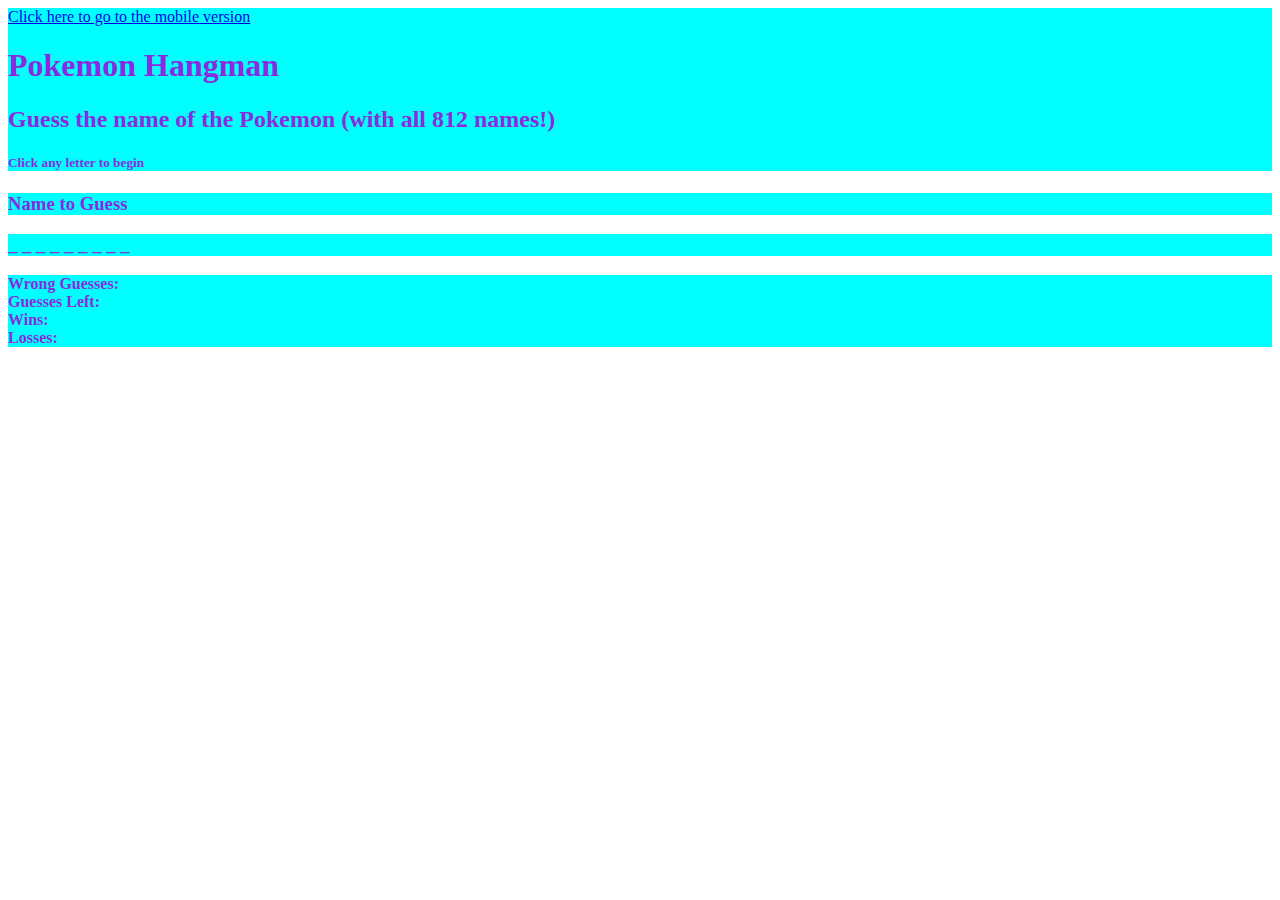
<file: index.html>
<!DOCTYPE html>
<html>
<head>
    <meta charset="utf-8">
    <meta http-equiv="X-UA-Compatible" content="IE=edge">
    <title>Hangman</title> 
    <!-- bootstrap is to make the game look nice-->
    <link rel="stylesheet" href="https://stackpath.bootstrapcdn.com/bootstrap/4.1.3/css/bootstrap.min.css" integrity="sha384-MCw98/SFnGE8fJT3GXwEOngsV7Zt27NXFoaoApmYm81iuXoPkFOJwJ8ERdknLPMO" crossorigin="anonymous">
<script src="https://stackpath.bootstrapcdn.com/bootstrap/4.1.3/js/bootstrap.min.js" integrity="sha384-ChfqqxuZUCnJSK3+MXmPNIyE6ZbWh2IMqE241rYiqJxyMiZ6OW/JmZQ5stwEULTy" crossorigin="anonymous"></script>
    <meta name="viewport" content="width=device-width, initial-scale=1">
    <link rel="stylesheet" type="text/css" media="screen" href="main.css">
    
</head>
<body>
    <!--bootstrap container will hold everything-->
    <div class="container">
        <!--jumbotron holds the title section-->
        <div class="jumbotron">
            <div class="container">
                    <nav>
                            <a href="mobile.html">Click here to go to the mobile version</a>
                        </nav>
                <h1>Pokemon Hangman</h1>
                <h2>Guess the name of the Pokemon (with all 812 names!)</h2>
                <h5>Click any letter to begin</h5>
            </div>
        </div>
        <!--game counters-->
        <div class="row">
            <div class="col-lg-12">
                <!--first panel: word to guess (blanks and guesses)-->
                <div class="panel-default">
                    <div class="panel-heading">
                        <h3 class="panel-title"><strong> Name to Guess </strong></h3>
                    </div>
                    <div class="panel-body">
                        <!-- wordblanks is what we replace with letters-->
                        <h3 id="word-blanks">
                            _ _ _ _ _ _ _ _ _
                        </h3>
                    </div>
                </div>


                <!--Second Panel: holds the list of wrong user guesses-->
                <div class="panel panel-default">
                    <div class="panel-body">
                        <!--put wrong guesses here-->
                        <strong>Wrong Guesses: </strong><span id="wrong-guesses"></span>
                    </div>
                </div>

                <!--Third Panel: holds the number of guesses left-->
                <div class="panel panel-default">
                    <div class="panel-body">
                        <!--put guesses left here-->
                        <strong>Guesses Left: </strong><span id="guesses-left"></span>
                    </div>
                </div>

                 <!--Fourth Panel: holds the number of wins-->
                 <div class="panel panel-default">
                    <div class="panel-body">
                        <!--put wins here-->
                        <strong>Wins: </strong><span id="win-counter"></span>
                    </div>
                </div>

                <!--Fifth Panel: holds the number of wins-->
                <div class="panel panel-default">
                    <div class="panel-body">
                        <!--put losses here-->
                        <strong>Losses: </strong><span id="loss-counter"></span>
                    </div>
                </div>

                
                <script src="main.js"></script>

            </div>
        </div>
    </div>
</body>
</html>
</file>
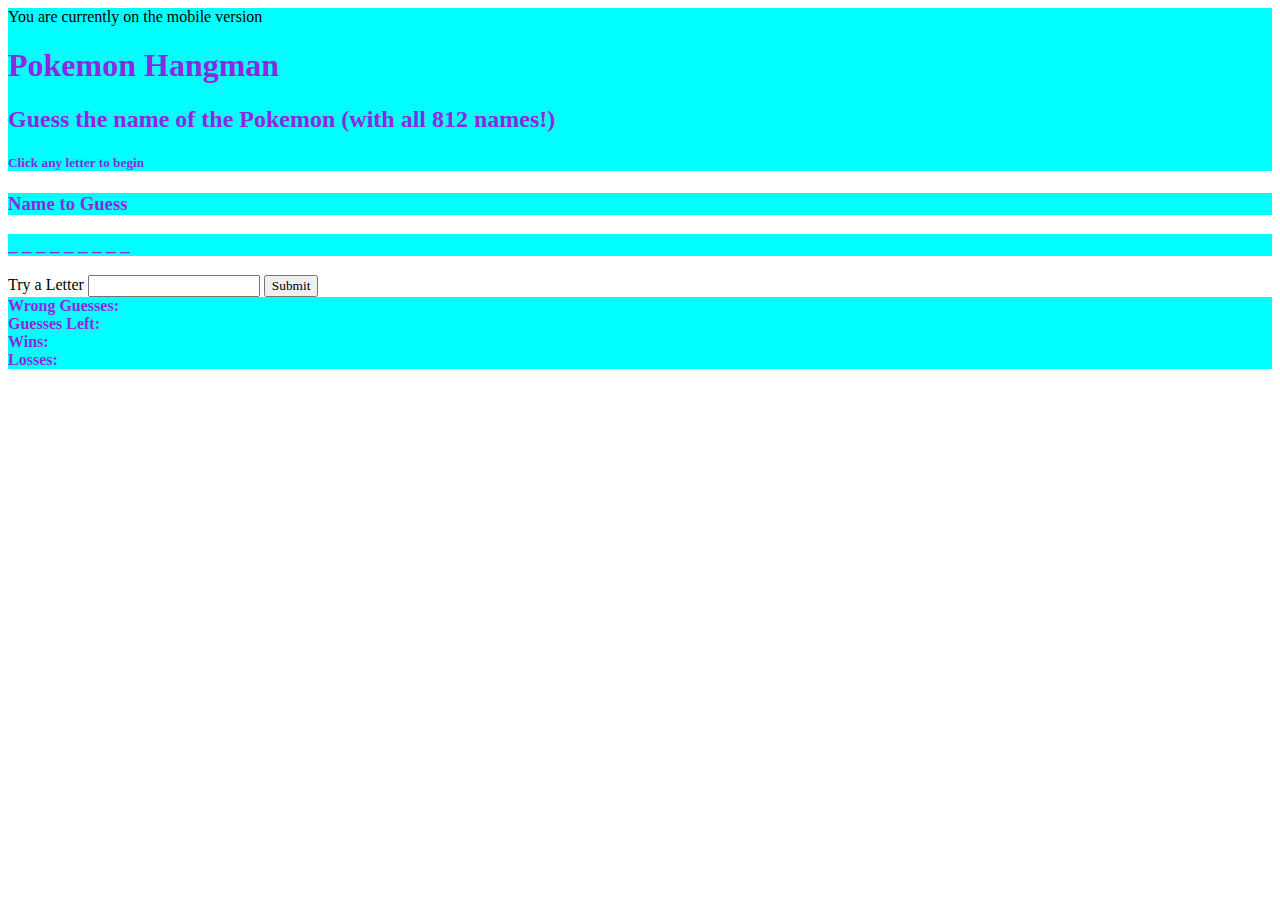
<file: mobile.html>
<!DOCTYPE html>
<html>
<head>
    <meta charset="utf-8">
    <meta http-equiv="X-UA-Compatible" content="IE=edge">
    <title>Hangman</title> 
    <!-- bootstrap is to make the game look nice-->
    <link rel="stylesheet" href="https://stackpath.bootstrapcdn.com/bootstrap/4.1.3/css/bootstrap.min.css" integrity="sha384-MCw98/SFnGE8fJT3GXwEOngsV7Zt27NXFoaoApmYm81iuXoPkFOJwJ8ERdknLPMO" crossorigin="anonymous">
<script src="https://stackpath.bootstrapcdn.com/bootstrap/4.1.3/js/bootstrap.min.js" integrity="sha384-ChfqqxuZUCnJSK3+MXmPNIyE6ZbWh2IMqE241rYiqJxyMiZ6OW/JmZQ5stwEULTy" crossorigin="anonymous"></script>
    <meta name="viewport" content="width=device-width, initial-scale=1">
    <link rel="stylesheet" type="text/css" media="screen" href="main.css">
    

    
</head>
<body>
    <!--bootstrap container will hold everything-->
    <div class="container">
        <!--jumbotron holds the title section-->
        <div class="jumbotron">
            <div class="container">
                    <nav>
                            <a>You are currently on the mobile version</a>
                        </nav>
                <h1>Pokemon Hangman</h1>
                <h2>Guess the name of the Pokemon (with all 812 names!)</h2>
                <h5>Click any letter to begin</h5>
            </div>
        </div>
        <!--game counters-->
        <div class="row">
            <div class="col-lg-12">
                <!--first panel: word to guess (blanks and guesses)-->
                <div class="panel-default">
                    <div class="panel-heading">
                        <h3 class="panel-title"><strong> Name to Guess </strong></h3>
                    </div>
                    <div class="panel-body">
                        <!-- wordblanks is what we replace with letters-->
                        <h3 id="word-blanks">
                            _ _ _ _ _ _ _ _ _
                        </h3>
                        
                        <form action="/index.html">
                            Try a Letter
                            <input type="text" name="letter" value=" ">
                            
                            <input type="submit" value="Submit">
                          </form> 

                    </div>
                </div>


                <!--Second Panel: holds the list of wrong user guesses-->
                <div class="panel panel-default">
                    <div class="panel-body">
                        <!--put wrong guesses here-->
                        <strong>Wrong Guesses: </strong><span id="wrong-guesses"></span>
                    </div>
                </div>

                <!--Third Panel: holds the number of guesses left-->
                <div class="panel panel-default">
                    <div class="panel-body">
                        <!--put guesses left here-->
                        <strong>Guesses Left: </strong><span id="guesses-left"></span>
                    </div>
                </div>

                 <!--Fourth Panel: holds the number of wins-->
                 <div class="panel panel-default">
                    <div class="panel-body">
                        <!--put wins here-->
                        <strong>Wins: </strong><span id="win-counter"></span>
                    </div>
                </div>

                <!--Fifth Panel: holds the number of wins-->
                <div class="panel panel-default">
                    <div class="panel-body">
                        <!--put losses here-->
                        <strong>Losses: </strong><span id="loss-counter"></span>
                    </div>
                </div>

                
                <script src="main.js"></script>

            </div>
        </div>
    </div>
</body>
</html>
</file>
<file: main.css>
* {
    font-family: "Courier-New";
} 


.jumbotron {
    background-color: aqua;
    display: block;
}

body {
    background-image: url(https://66.media.tumblr.com/d863e5762c6e6f7ed600573374427594/tumblr_odum43ze3e1r21v4mo1_r1_400.png), url(https://i.pinimg.com/originals/1d/88/39/1d8839ae5de483b4fafa5226b4ccea4c.png);
}

h1, h2, h3, h4, h5, h6, strong, small {
    background-color: aqua;
    color: blueviolet;
    display: block;
}

#win-counter, #loss-counter, #guesses-left, #wrong-guesses {
    background-color: aqua;
    color: blueviolet;
    display: block;
}
</file>
